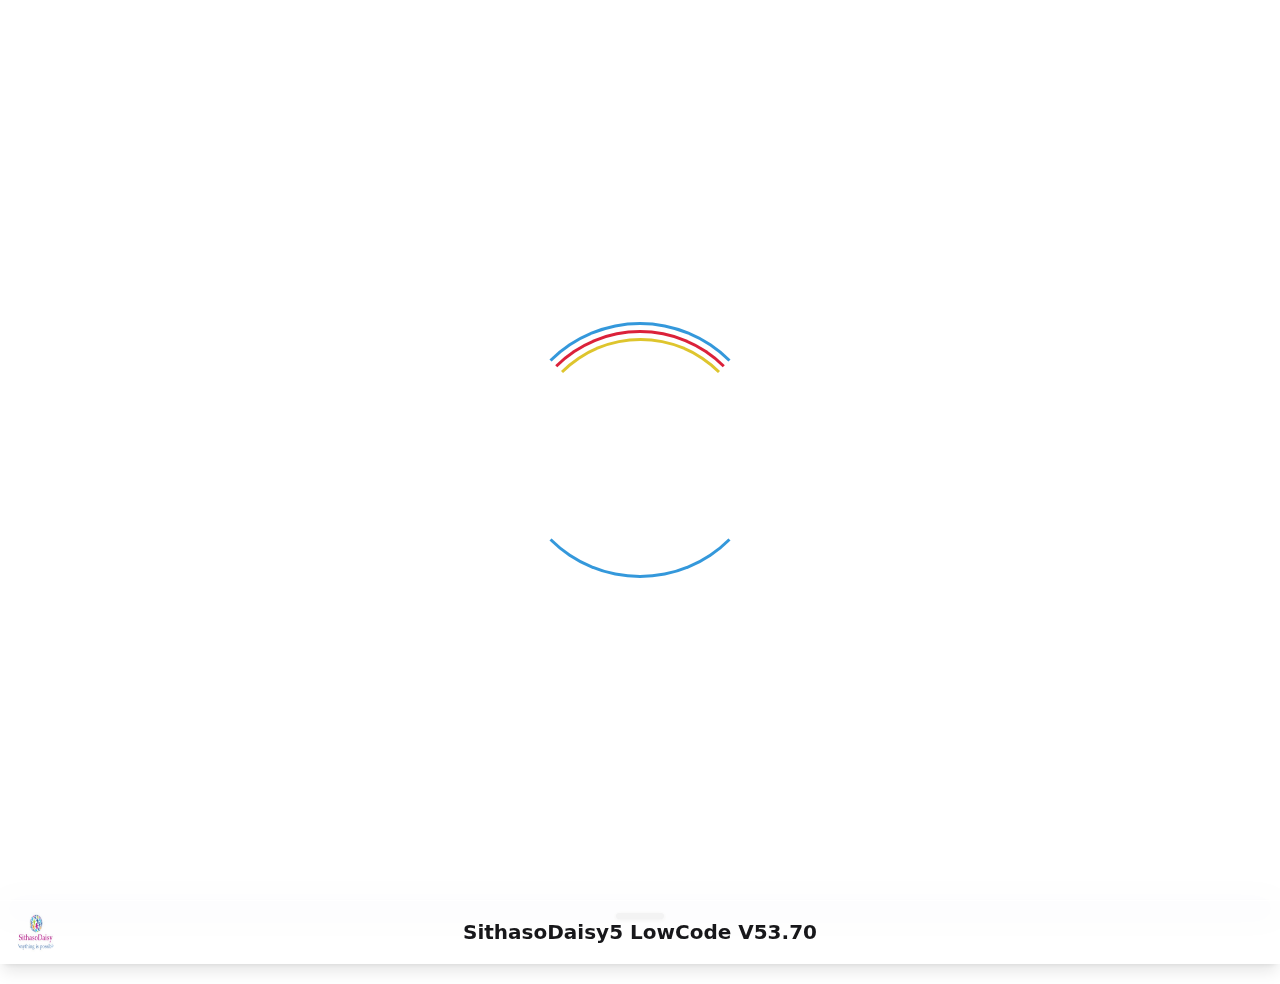
<file: index.html>
<!DOCTYPE html>
<html lang="en"><head>
<!-- This WebApp/WebSite was generated using BANano v9.11, a B4X library written by Alain Bailleul (2018 - 2024). -->
<meta charset="utf-8"><meta http-equiv="X-UA-Compatible" content="IE=edge"><meta http-equiv="Content-Type" content="text/html; charset=utf-8">
<meta name="keywords" content="banano,tailwindcss,app,sithasodaisy">
<meta name="viewport" content="width=device-width, initial-scale=1, maximum-scale=1, minimum-scale=1, user-scalable=no, minimal-ui"><meta http-equiv="expires" content="Sat, 17 Oct 2026 22:00:00 GMT">
<meta name="msapplication-tap-highlight" content="no">
<meta name="apple-mobile-web-app-capable" content="yes">
<meta name="mobile-web-app-capable" content="yes">
<meta name="apple-mobile-web-app-title" content="SithasoDaisy5 LowCode V53.70" />
<meta name="apple-mobile-web-app-status-bar-style" content="#000000">
<title>SithasoDaisy5 LowCode V53.70</title><link rel="apple-touch-icon" href="./assets/600by600.jpg" sizes="180x180">
<link rel="apple-touch-icon" href="./assets/apple-touch-icon.png">
<link rel="icon" href="./assets/600by600.jpg" sizes="16x16">
<link rel="shortcut icon" href="./assets/600by600.jpg" sizes="16x16">
<link rel="icon" href="./assets/favicon-16x16.png" sizes="16x16">
<link rel="shortcut icon" href="./assets/favicon-16x16.png" sizes="16x16">
<link rel="icon" href="./assets/favicon-32x32.png" sizes="32x32">
<link rel="shortcut icon" href="./assets/favicon-32x32.png" sizes="32x32">
<link rel="apple-touch-startup-image" href="./assets/iphone5_splash.png" media="(device-width: 320px) and (device-height: 568px) and (-webkit-device-pixel-ratio: 2)">
<link rel="apple-touch-startup-image" href="./assets/iphone6_splash.png" media="(device-width: 375px) and (device-height: 667px) and (-webkit-device-pixel-ratio: 2)">
<link rel="apple-touch-startup-image" href="./assets/iphoneplus_splash.png" media="(device-width: 621px) and (device-height: 1104px) and (-webkit-device-pixel-ratio: 3)">
<link rel="apple-touch-startup-image" href="./assets/iphonex_splash.png" media="(device-width: 375px) and (device-height: 812px) and (-webkit-device-pixel-ratio: 3)">
<link rel="apple-touch-startup-image" href="./assets/iphonexr_splash.png" media="(device-width: 414px) and (device-height: 896px) and (-webkit-device-pixel-ratio: 2)">
<link rel="apple-touch-startup-image" href="./assets/iphonexsmax_splash.png" media="(device-width: 414px) and (device-height: 896px) and (-webkit-device-pixel-ratio: 3)">
<link rel="apple-touch-startup-image" href="./assets/ipad_splash.png" media="(device-width: 768px) and (device-height: 1024px) and (-webkit-device-pixel-ratio: 2)">
<link rel="apple-touch-startup-image" href="./assets/ipadpro1_splash.png" media="(device-width: 834px) and (device-height: 1112px) and (-webkit-device-pixel-ratio: 2)">
<link rel="apple-touch-startup-image" href="./assets/ipadpro2_splash.png" media="(device-width: 834px) and (device-height: 1194px) and (-webkit-device-pixel-ratio: 2)">
<link rel="apple-touch-startup-image" href="./assets/ipadpro3_splash.png" media="(device-width: 1024px) and (device-height: 1366px) and (-webkit-device-pixel-ratio: 2)">
<link rel="manifest" href="./manifest.json">
<link rel="mask-icon" href="./assets/safari.png" color="#1e1e1e">
<meta name="msapplication-TileColor" content="#ffc40d">
<meta name="msapplication-TileImage" content="./assets/mstile-150x150.png" sizes="150x150">
<meta name="theme-color" content="#000000">
<meta name="description" content="SithasoDaisy5 LowCode"><meta name="author" content="Anele Mbanga (Mashy)"><meta name="copyright" content="&copy; 2025 SithasoDaisy 5"><meta name="robots" content="ALL"><style type="text/css" media="screen,print"> .drag-over { border: 2px dashed #007bff; }  html { scrollbar-gutter: auto !important; } html:has(body.content-overflow-y) { scrollbar-gutter: stable !important; } :root:has(.drawer-toggle:checked) { scrollbar-gutter: unset !important; } :root:has( :is( .modal-open, .modal:target, .modal-toggle:checked + .modal, .modal[open] ) ) { scrollbar-gutter: unset !important; }  .hidden { display: none !important } .unselectable { -webkit-touch-callout: none; -webkit-user-select: none; -khtml-user-select: none; -moz-user-select: none; -ms-user-select: none; user-select: none; } body { scrollbar-gutter: unset; } .tlradius { border-top-left-radius:var(--radius-field,.25rem) !important; } .blradius { border-bottom-left-radius:var(--radius-field,.25rem) !important; } .trradius { border-top-right-radius:var(--radius-field,.25rem) !important; } .brradius { border-bottom-right-radius:var(--radius-field,.25rem) !important; } input[type=search] { -webkit-appearance: searchfield !important; } input[type=search]::-webkit-search-cancel-button { -webkit-appearance: searchfield-cancel-button !important; } .input-group { display: flex; width: 100%; align-items: stretch } .input-group :where(span) { display: flex; align-items: center; --tw-bg-opacity: 1; background-color: hsl(var(--b3) / var(--tw-bg-opacity)); padding-left: 1rem; padding-right: 1rem } .input-group > :first-child { border-top-left-radius: var(--rounded-btn, 0.25rem); border-top-right-radius: 0; border-bottom-left-radius: var(--rounded-btn, 0.25rem); border-bottom-right-radius: 0 } .input-group > :last-child { border-top-left-radius: 0; border-top-right-radius: var(--rounded-btn, 0.25rem); border-bottom-left-radius: 0; border-bottom-right-radius: var(--rounded-btn, 0.25rem) } .form-control { display: flex; flex-direction: column; } .label-text { font-size: 0.875rem; line-height: 1.25rem; --tw-text-opacity: 1; color: var(--fallback-bc, oklch(var(--bc) / var(--tw-text-opacity))); } .label-text-alt { font-size: 0.75rem; line-height: 1rem; --tw-text-opacity: 1; color: var(--fallback-bc, oklch(var(--bc) / var(--tw-text-opacity))); } .progress::-webkit-progress-value { border-radius: 9999px; } .progress::-moz-progress-bar { border-radius: 9999px; } .flatpickr-wrapper { width:100% }  .badgepulse { animation: pulse-fade 1.5s ease-in-out infinite; } @keyframes pulse-fade { 0% { opacity: 1; } 50% { opacity: 0.4; } 100% { opacity: 1; } } </style><script type="application/javascript">document.addEventListener("DOMContentLoaded", function() {var body = document.getElementById("body");
    var loader1 = document.createElement("div");
    loader1.setAttribute("id", "loader-1")
    loader1.style.cssText = 'display:block;top:0px;position:fixed;width:100%;height:100%;z-index:999999';
    var loader = document.createElement("div");
    loader.setAttribute("id", "loader")
    loader1.appendChild(loader);
    body.appendChild(loader1);});</script><link type="text/css" rel="stylesheet" href="./styles/loader-1.css"  media="screen,print"/><link type="text/css" rel="stylesheet" href="./styles/sweetalert2.min.css"  media="screen,print"/><link type="text/css" rel="stylesheet" href="./styles/daisyui.min.css"  media="screen,print"/><script type="application/javascript">loadjsPRE=function(){var h=function(){},c={},u={},f={};function o(e,n){if(e){var r=f[e];if(u[e]=n,r)for(;r.length;)r[0](e,n),r.splice(0,1)}}function l(e,n){e.call&&(e={success:e}),n.length?(e.error||h)(n):(e.success||h)(e)}function d(r,t,s,i){var c,o,e=document,n=s.async,u=(s.numRetries||0)+1,f=s.before||h,l=r.replace(/[\?|#].*$/,""),a=r.replace(/^(css|img)!/,"");i=i||0,/(^css!|\.css$)/.test(l)?((o=e.createElement("link")).rel="stylesheet",o.href=a,(c="hideFocus"in o)&&o.relList&&(c=0,o.rel="preload",o.as="style")):/(^img!|\.(png|gif|jpg|svg)$)/.test(l)?(o=e.createElement("img")).src=a:((o=e.createElement("script")).src=r,o.async=void 0===n||n),!(o.onload=o.onerror=o.onbeforeload=function(e){var n=e.type[0];if(c)try{o.sheet.cssText.length||(n="e")}catch(e){18!=e.code&&(n="e")}if("e"==n){if((i+=1)<u)return d(r,t,s,i)}else if("preload"==o.rel&&"style"==o.as)return o.rel="stylesheet";t(r,n,e.defaultPrevented)})!==f(r,o)&&e.head.appendChild(o)}function r(e,n,r){var t,s;if(n&&n.trim&&(t=n),s=(t?r:n)||{},t){if(t in c)throw"LoadJSPRE";c[t]=!0}function i(n,r){!function(e,t,n){var r,s,i=(e=e.push?e:[e]).length,c=i,o=[];for(r=function(e,n,r){if("e"==n&&o.push(e),"b"==n){if(!r)return;o.push(e)}--i||t(o)},s=0;s<c;s++)d(e[s],r,n)}(e,function(e){l(s,e),n&&l({success:n,error:r},e),o(t,e)},s)}if(s.returnPromise)return new Promise(i);i()}return r.ready=function(e,n){return function(e,r){e=e.push?e:[e];var n,t,s,i=[],c=e.length,o=c;for(n=function(e,n){n.length&&i.push(e),--o||r(i)};c--;)t=e[c],(s=u[t])?n(t,s):(f[t]=f[t]||[]).push(n)}(e,function(e){l(n,e)}),r},r.done=function(e){o(e,[])},r.reset=function(){c={},u={},f={}},r.isDefined=function(e){return e in c},r}();</script></head><body id="body"><script type="application/javascript">function isES6(){if('undefined'==typeof Symbol)return!1;try{eval('class Foo {}'),eval('var bar = (x) => x+1')}catch(r){return!1}return!0};var ES5Prefix='';if (!isES6()) {ES5Prefix='ES5_'};loadjsPRE(['./scripts/alasql.min.js','./scripts/' + ES5Prefix + 'bananocore9.11.js','./scripts/colors.js','./scripts/daisy-toast.js','./scripts/daisy-sheet.js','./scripts/otp-input.js','./scripts/jpager-carousel.min.js','./scripts/tailwind.min.js','./scripts/checkbox-group.js','./scripts/fileSaver.min.js','./scripts/sweetalert2.all.min.js','./scripts/SVGRenderer.min.js','./scripts/dayjs.min.js','./scripts/relativeTime.min.js','./scripts/numeral.min.js','./scripts/insert-rule.min.js','./scripts/BANano_r2fFIX.min.js','./scripts/sithasodaisy5.js','./scripts/sithasodaisyfontawesome.js','./scripts/' + ES5Prefix + 'app.js'], {success: function() {}, async: false});</script></body></html>
</file>
<file: styles/loader-1.css>
/*Loader 1- Spinning */


#loader-1 #loader{
	position: relative;
    left: 50%;
    top: 50%;
    height: 20vw;
    width: 20vw;
    margin: -10vw 0 0 -10vw; 
    border: 3px solid transparent;
    border-top-color: #3498db;
    border-bottom-color: #3498db; 
    border-radius: 50%;
    z-index: 2;
    -webkit-animation: spin 2s linear infinite;
    -moz-animation: spin 2s linear infinite;
    -o-animation: spin 2s linear infinite;
    animation: spin 2s linear infinite;
}

#loader-1 #loader:before{
	content: "";
    position: absolute;
    top:2%;
    bottom: 2%;
    left: 2%;
    right: 2%; 
    border: 3px solid transparent;
    z-index: 2;
    border-top-color: #db213a;
    border-radius: 50%;
    -webkit-animation: spin 3s linear infinite;
    -moz-animation: spin 3s linear infinite;
    -o-animation: spin 3s linear infinite;
    animation: spin 3s linear infinite;

}

#loader-1 #loader:after{
	content: "";
    position: absolute;
    top:5%;
    bottom: 5%;
    left: 5%;
    right: 5%; 
    border: 3px solid transparent;
    border-top-color: #dec52d;
    z-index: 2;
    border-radius: 50%;
    -webkit-animation: spin 1.5s linear infinite;
    -moz-animation: spin 1.5s linear infinite;
    -o-animation: spin 1.5s linear infinite;
    animation: spin 1.5s linear infinite;

}

/*Keyframes for spin animation */

@-webkit-keyframes spin {
    0%   {
        -webkit-transform: rotate(0deg);  /* Chrome, Opera 15+, Safari 3.1+ */
        -ms-transform: rotate(0deg);  /* IE 9 */
        transform: rotate(0deg);  /* Firefox 16+, IE 10+, Opera */
    }

    50% {
        -webkit-transform: rotate(360deg);  /* Chrome, Opera 15+, Safari 3.1+ */
        -ms-transform: rotate(360deg);  /* IE 9 */
        transform: rotate(180deg);  /* Firefox 16+, IE 10+, Opera */
    }
    100% {
        -webkit-transform: rotate(360deg);  /* Chrome, Opera 15+, Safari 3.1+ */
        -ms-transform: rotate(360deg);  /* IE 9 */
        transform: rotate(360deg);  /* Firefox 16+, IE 10+, Opera */
    }
}


@-moz-keyframes spin {
    0%   {
        -webkit-transform: rotate(0deg);  /* Chrome, Opera 15+, Safari 3.1+ */
        -ms-transform: rotate(0deg);  /* IE 9 */
        transform: rotate(0deg);  /* Firefox 16+, IE 10+, Opera */
    }

    50% {
        -webkit-transform: rotate(360deg);  /* Chrome, Opera 15+, Safari 3.1+ */
        -ms-transform: rotate(360deg);  /* IE 9 */
        transform: rotate(180deg);  /* Firefox 16+, IE 10+, Opera */
    }
    100% {
        -webkit-transform: rotate(360deg);  /* Chrome, Opera 15+, Safari 3.1+ */
        -ms-transform: rotate(360deg);  /* IE 9 */
        transform: rotate(360deg);  /* Firefox 16+, IE 10+, Opera */
    }
}

@-o-keyframes spin {
    0%   {
        -webkit-transform: rotate(0deg);  /* Chrome, Opera 15+, Safari 3.1+ */
        -ms-transform: rotate(0deg);  /* IE 9 */
        transform: rotate(0deg);  /* Firefox 16+, IE 10+, Opera */
    }

    50% {
        -webkit-transform: rotate(360deg);  /* Chrome, Opera 15+, Safari 3.1+ */
        -ms-transform: rotate(360deg);  /* IE 9 */
        transform: rotate(180deg);  /* Firefox 16+, IE 10+, Opera */
    }
    100% {
        -webkit-transform: rotate(360deg);  /* Chrome, Opera 15+, Safari 3.1+ */
        -ms-transform: rotate(360deg);  /* IE 9 */
        transform: rotate(360deg);  /* Firefox 16+, IE 10+, Opera */
    }
}

@keyframes spin {
    0%   {
        -webkit-transform: rotate(0deg);  /* Chrome, Opera 15+, Safari 3.1+ */
        -ms-transform: rotate(0deg);  /* IE 9 */
        transform: rotate(0deg);  /* Firefox 16+, IE 10+, Opera */
    }

    50% {
        -webkit-transform: rotate(360deg);  /* Chrome, Opera 15+, Safari 3.1+ */
        -ms-transform: rotate(360deg);  /* IE 9 */
        transform: rotate(180deg);  /* Firefox 16+, IE 10+, Opera */
    }
    100% {
        -webkit-transform: rotate(360deg);  /* Chrome, Opera 15+, Safari 3.1+ */
        -ms-transform: rotate(360deg);  /* IE 9 */
        transform: rotate(360deg);  /* Firefox 16+, IE 10+, Opera */
    }
}
</file>
